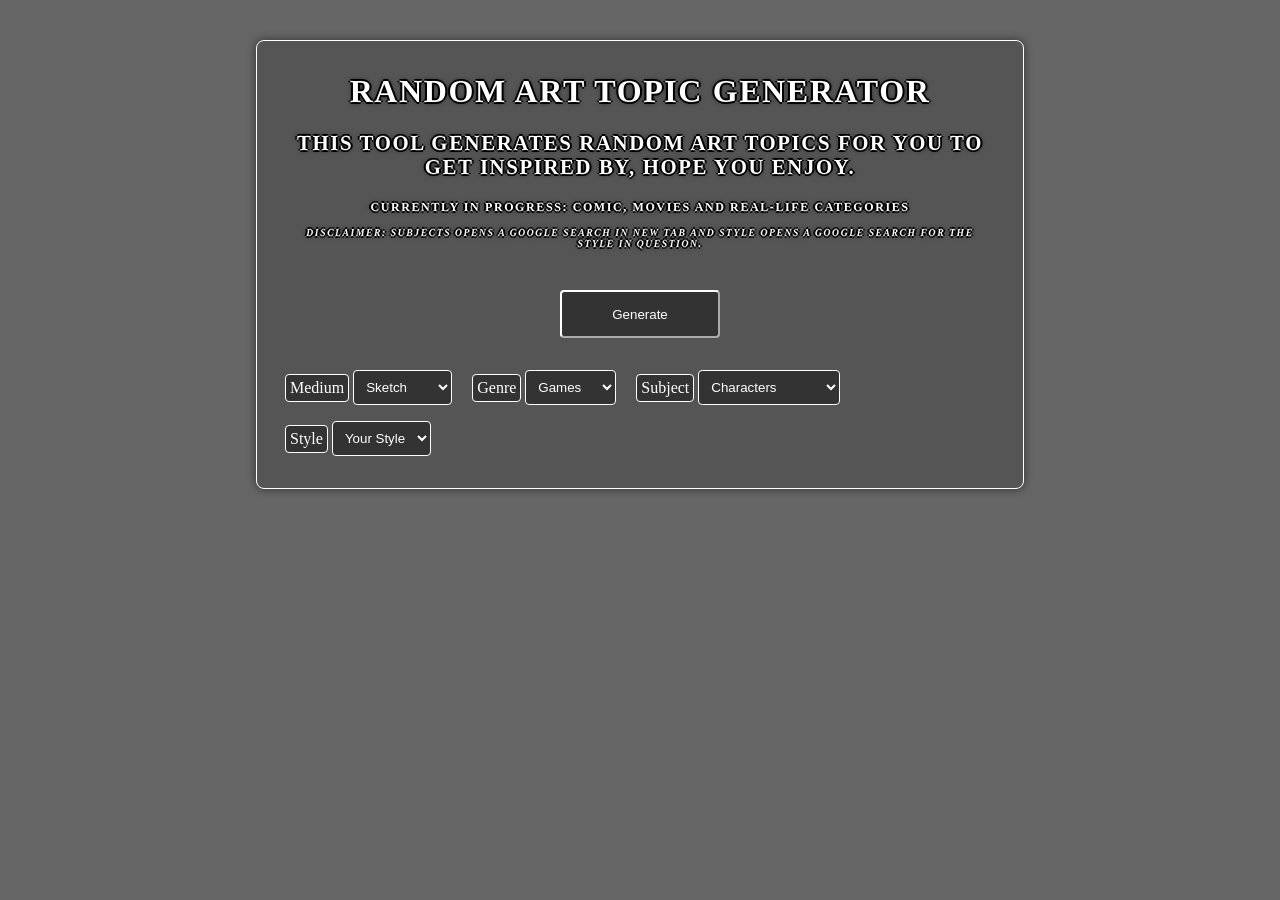
<file: index.html>
<!DOCTYPE html>
<html>
<head>
    <meta charset="UTF-8">
    <meta name="viewport" content="width=device-width, initial-scale=1.0">
    <title>Document</title>
    <link rel="stylesheet" href="./styles.css">
    <script src="./main.js" type="module"></script>
</head>
<body>
    
</body>
</html>
</file>
<file: styles.css>
body {
    display: flex;
    flex-direction: column;
    align-items: center;
    justify-content: center;
    background-color: #666666;
    color: #fff;
}

#title {
    text-align: center;
    margin: 1rem;
    font-size: 2rem;
    font-weight: bold;
    color: #fff;
    /* text-shadow: 0 0 10px rgba(0, 0, 0, 0.5); */
    text-shadow: -2px 0 black, 0 2px black, 2px 0 black, 0 -2px black, 0 0 5px black;
    letter-spacing: 0.1rem;
    text-transform: uppercase;
}

.topic-container {
    border: 1px solid #fff;
    display: flex;
    flex-direction: column;
    margin: 2rem;
    padding: 1rem;
    max-width: 60vw;
    border-radius: 0.5rem;
    background-color: #555;
    box-sizing: border-box;
    box-shadow: 0 0 10px rgba(0, 0, 0, 0.5);
    min-height: 20vh;
}

.choice-container {
    margin: 0.5rem;
    position: relative;
    display: inline-block;
    flex-direction: row;
    align-items: center;
    justify-content: center;
    margin-left: auto;
    margin-right: auto; 
}

.choice-section {
    display: inline-flex;
    margin: 0.5rem;
    margin-left: 0.5rem;
    flex-direction: row;
    align-items: center;
    justify-content: center;
    color: #fff;
}

.choice-section label {
    display: inline-block;
    margin-left: 0.25rem;
    border: 1px solid #e9c5ade0;
    padding: 0.25rem;
    text-align: right;
    color: #000;
    border-color: #fff;
    background-color: #333;
    color: #fff;
    border-radius: 0.25rem;
}

.choice-section select {
    display: inline-flex;
    padding: 0.5rem;
    flex-direction: column;
    align-items: center;
    justify-content: center;
    border-color: #fff;
    color: #fff;
    margin-left: 0.25rem;
    background-color: #333;
    border-radius: 0.25rem;
}

.choice-section input[type="checkbox"] {
    display: inline-block;
    position: relative;
    width: 1.5rem;
    height: 1.5rem;
}

.generate-button {
    display: block;
    padding: 0.5rem;
    width: 10rem;
    height: 3rem;
    margin: 1rem;
    margin-left: auto;
    margin-right: auto;
    border-radius: 0.25rem;
    border-color: #fff;
    border-style: outset;
    background-color: #333;
    color: #fff;
}

.generate-button:active {
    border-style: inset;
    background-color: #444;
}

.topic-result-section {
    display: block;
    margin: 1rem;
    padding: 1rem;
    border: 1px solid #fff;
    border-radius: 0.5rem;
    background-color: #333;
    text-align: center;
    align-self: center;
    max-width: 35vw;
}

.topic-result-text {
    white-space: wrap;
    word-wrap: break-word;
    word-spacing: normal;
    line-height: 1.5;
}

.mediumText {
    font-size: 1.5rem;
    color: #4af507;
    font-weight: bold;
    text-decoration: underline;
    margin: 0.25rem 0;
    display: inline-block;
}

.styleText {
    font-size: 1.5rem;
    color: #00eeff;
    font-weight: bold;
    text-decoration: underline;
    margin: 0.5rem 0;
    display: inline-block;
}

.subjectText {
    font-size: 1.5rem;
    color: #ff0505;
    font-weight: bold;
    text-decoration: underline;
    margin: 0.5rem 0;
    display: inline-block;
}

p {
    font-size: 1.3rem;
}


@media screen and (max-width: 768px) {

    #title {
        font-size: 1.3rem;
    }

    #explanation {
        font-size: 0.9rem;
    }
    
    .choice-container {
        max-width: 90vw;
        max-height: fit-content;
        overflow-y: auto;
    }
    
    .topic-result-section {
        max-height: fit-content;
        overflow-y: auto;
        max-width: 90vw;
    }
    
    .topic-result-text {
        font-size: 1.2rem;
    }
    
    .choice-section {
        flex-direction: column;
        align-items: flex-start;
        gap: 0.2rem;
    }
    
    .choice-section label {
        align-self: flex-start;
        font-size: 0.8rem;
        margin-left: 0em;
        margin-bottom: 0.1rem;
        text-align: left;
    }
    
    .choice-section select {
        align-self: flex-start;
        font-size: 0.8rem;
        /* margin-left: 0.8em; */
        width: 100%;
    }
    
    .generate-button {
        text-align: center;
        font-size: 0.8rem;
        max-width: 50%;
    }
}
</file>
